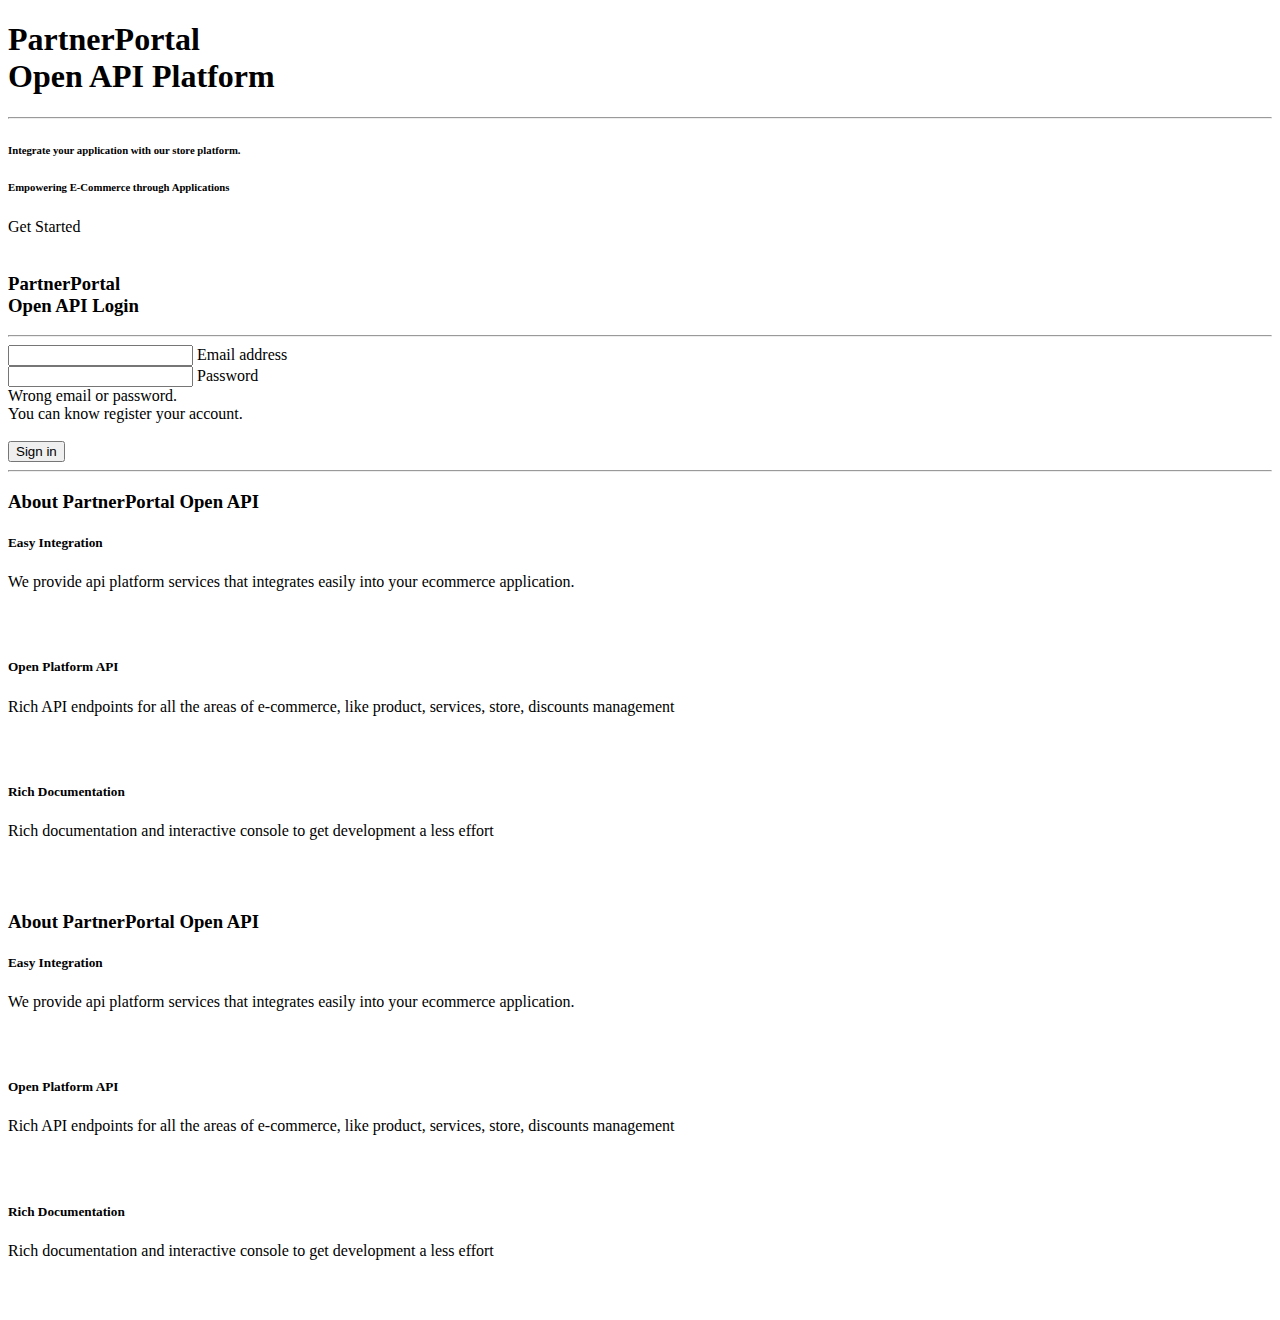
<file: portal/src/main/resources/templates/index.html>
<!DOCTYPE html>
<html lang="en"
      xmlns:th="http://www.thymeleaf.org"
      xmlns:layout="http://www.ultraq.net.nz/thymeleaf/layout"
      layout:decorate="~{common/template}"
      xmlns:sec="http://www.thymeleaf.org/extras/spring-security">
    <head>
        <title>Home</title>
    </head>
    <body>
    	<th:block layout:fragment="content">
		<!-- Full Page Intro -->
		  <div class="view full-page-intro" style="background-image: url('https://mdbootstrap.com/img/Photos/Others/images/78.jpg'); background-repeat: no-repeat; background-size: cover;">
		
		    <!-- Mask & flexbox options-->
		    <div class="mask rgba-black-light d-flex justify-content-center align-items-center">
		
		      <!-- Content -->
		      <div class="container">
		
		        <!--Grid row-->
		        <div class="row wow fadeIn">
		
		          <!--Grid column-->
		          <div class="col-md-6 mb-4 white-text text-center text-md-left">
		
		            <h1 class="display-4 font-weight-bold">PartnerPortal <br/> Open API Platform</h1>
		
		            <hr class="hr-light">
		
		              <h6>Integrate your application with our store platform.</h6>
		
		              <h6>Empowering E-Commerce through Applications</h6>
		
		            <a target="_blank" th:href="@{/getStarted}" class="btn btn-indigo btn-lg">Get Started
		              <i class="fa fa-graduation-cap ml-2"></i>
		            </a>
		
		          </div>
		          <!--Grid column-->
		
		          <!--Grid column-->
		          <div class="col-md-6 col-xl-5 mb-4">
		          	<img th:src="@{/images/open-platform-api.svg}" sec:authorize="isAuthenticated()" class="img-fluid"/>
					
		            <!--Card-->
		            <div class="card pt-4 pb-3" sec:authorize="isAnonymous()">
		
		              <!--Card content-->
		              <div class="card-body">
		
		                <!-- Form -->
		                <form th:action="@{/}" method="post">
		                  <!-- Heading -->
		                  <h3 class="dark-grey-text text-center">
		                    <strong>PartnerPortal <br> Open API Login</strong>
		                  </h3>
		                  <hr>
		
		                  <div class="md-form mb-5">
		                    <i class="fa fa-envelope prefix grey-text"></i>
		                    <input type="text" name="username"  id="email" class="form-control">
		                    <label for="email">Email address</label>
		                  </div>
		                  
		                  <div class="md-form">
		                    <i class="fa fa-user prefix grey-text"></i>
		                    <input type="password" name="password"  id="password" class="form-control">
		                    <label for="password">Password</label>
		                  </div>
		                  	<div th:if="${param.error != null}" class="red-text text-center" style="display: block;">
                            	Wrong email or password.
                        	</div>
                        	
                        	<div th:if="${param.success != null}" class="green-text text-center"  style="display: block;">
                            	You can know register your account.
                        	</div>
							<br>
		                  <div class="text-center">
		                    <button class="btn btn-indigo">Sign in</button>
		                  </div>
		
		                </form>
		                <!-- Form -->
		
		              </div>
		
		            </div>
		            <!--/.Card-->
		
		          </div>
		          <!--Grid column-->
		
		        </div>
		        <!--Grid row-->
		
		      </div>
		      <!-- Content -->
		
		    </div>
		    <!-- Mask & flexbox options-->
		
		  </div>
		  <!-- Full Page Intro -->
		
		  <!--Main layout-->
		  <main>
		    <div class="container">
		
		      <hr class="my-5">

				<section>

					<h3 class="h3 text-center mb-5">About PartnerPortal Open API</h3>

					<!--Grid row-->
					<div class="row wow fadeIn">

						<!--Grid column-->
						<div class="col-lg-6 col-md-12 px-4">

							<!--First row-->
							<div class="row">
								<div class="col-1 mr-3">
									<i class="fa fa-code fa-2x indigo-text"></i>
								</div>
								<div class="col-10">
									<h5 class="feature-title">Easy Integration</h5>
									<p class="grey-text">We provide api platform services that integrates easily into your ecommerce application.</p>
								</div>
							</div>
							<!--/First row-->

							<div style="height:30px"></div>

							<!--Second row-->
							<div class="row">
								<div class="col-1 mr-3">
									<i class="fa fa-book fa-2x blue-text"></i>
								</div>
								<div class="col-10">
									<h5 class="feature-title">Open Platform API</h5>
									<p class="grey-text">Rich API endpoints for all the areas of e-commerce, like product, services, store, discounts management
									</p>
								</div>
							</div>
							<!--/Second row-->

							<div style="height:30px"></div>

							<!--Third row-->
							<div class="row">
								<div class="col-1 mr-3">
									<i class="fa fa-graduation-cap fa-2x cyan-text"></i>
								</div>
								<div class="col-10">
									<h5 class="feature-title">Rich Documentation</h5>
									<p class="grey-text">Rich documentation and interactive console to get development a less effort</p>
								</div>
							</div>
							<!--/Third row-->

						</div>
						<!--/Grid column-->

						<div class="col-lg-6 col-md-12 px-4 text-center">
							<img th:src="@{/images/open-platform-logo.svg}" width="75%" height="75%" class="img-fluid"/>
						</div>
					</div>
					<!--/Grid row-->
					<br>
				</section> <!--Section: Main features & Quick Start-->
		      <section>
		
		        <h3 class="h3 text-center mb-5">About PartnerPortal Open API</h3>
		
		        <!--Grid row-->
		        <div class="row wow fadeIn">
		
		          <!--Grid column-->
		          <div class="col-lg-6 col-md-12 px-4">
		
		            <!--First row-->
		            <div class="row">
		              <div class="col-1 mr-3">
		                <i class="fa fa-code fa-2x indigo-text"></i>
		              </div>
		              <div class="col-10">
		                <h5 class="feature-title">Easy Integration</h5>
		                <p class="grey-text">We provide api platform services that integrates easily into your ecommerce application.</p>
		              </div>
		            </div>
		            <!--/First row-->
		
		            <div style="height:30px"></div>
		
		            <!--Second row-->
		            <div class="row">
		              <div class="col-1 mr-3">
		                <i class="fa fa-book fa-2x blue-text"></i>
		              </div>
		              <div class="col-10">
		                <h5 class="feature-title">Open Platform API</h5>
		                <p class="grey-text">Rich API endpoints for all the areas of e-commerce, like product, services, store, discounts management
		                </p>
		              </div>
		            </div>
		            <!--/Second row-->
		
		            <div style="height:30px"></div>
		
		            <!--Third row-->
		            <div class="row">
		              <div class="col-1 mr-3">
		                <i class="fa fa-graduation-cap fa-2x cyan-text"></i>
		              </div>
		              <div class="col-10">
		                <h5 class="feature-title">Rich Documentation</h5>
		                <p class="grey-text">Rich documentation and interactive console to get development a less effort</p>
		              </div>
		            </div>
		            <!--/Third row-->
		
		          </div>
		          <!--/Grid column-->
				
				<div class="col-lg-6 col-md-12 px-4 text-center">
					<img th:src="@{/images/open-platform-logo.svg}" width="75%" height="75%" class="img-fluid"/>
					</div>
		        </div>
		        <!--/Grid row-->
				<br>
		      </section>
		      <!--Section: Main features & Quick Start-->
		
		    </div>
		  </main>
		  <!--Main layout-->
  		</th:block>
    </body>

</html>
</file>
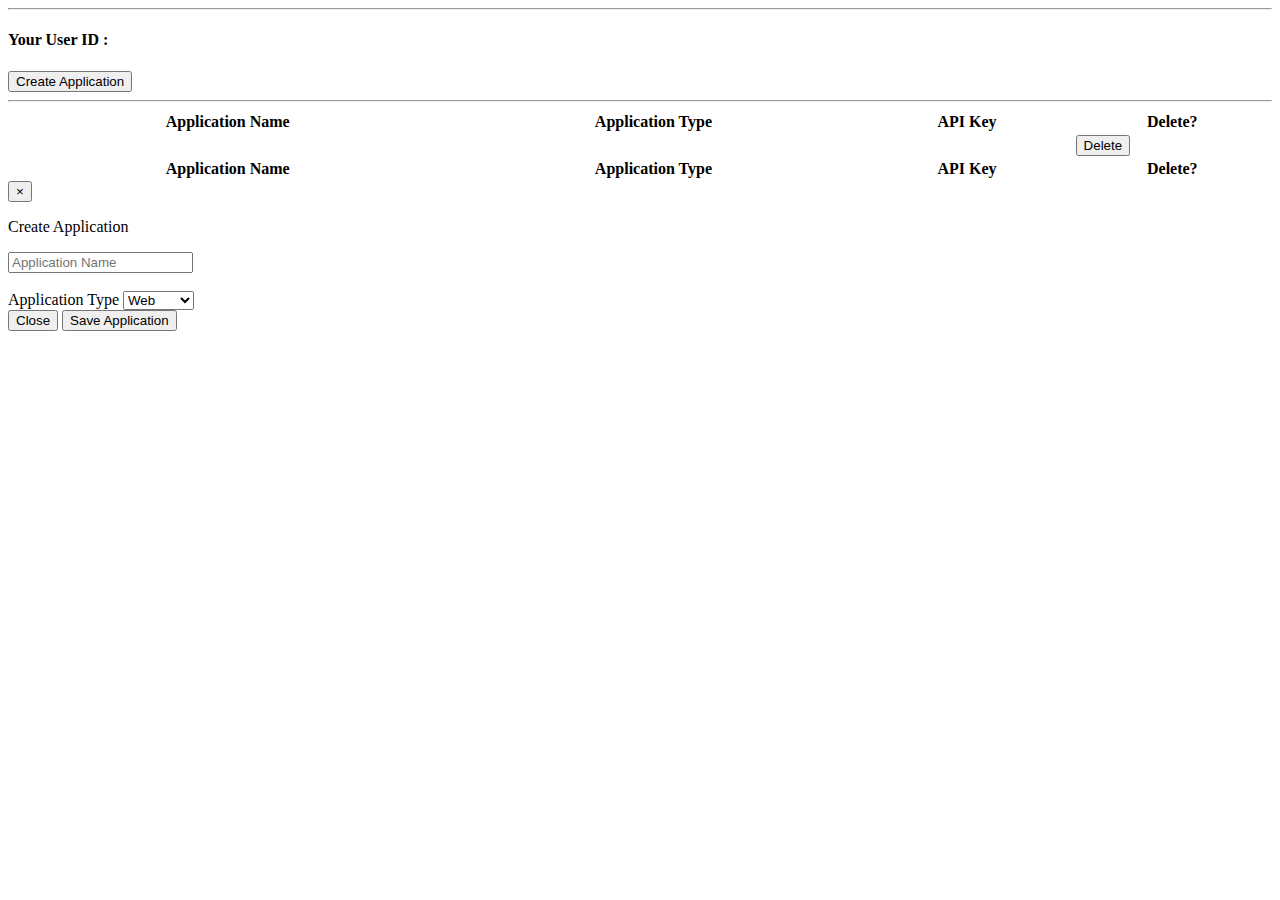
<file: portal/src/main/resources/templates/console.html>
<!DOCTYPE html>
<html lang="en"
      xmlns:th="http://www.thymeleaf.org"
      xmlns:layout="http://www.ultraq.net.nz/thymeleaf/layout"
      layout:decorate="~{common/template}"
      xmlns:sec="http://www.thymeleaf.org/extras/spring-security">
    <head>
        <title>Console</title>
        <link rel="stylesheet" th:href="@{/templates/MDBootstrap/DataTables/css/dataTables.bootstrap4.min.css}">
        <link rel="stylesheet" th:href="@{/templates/MDBootstrap/DataTables/datatables.min.css}">
        <link rel="stylesheet" th:href="@{/templates/MDBootstrap/DataTables/datatables.css}">
    </head>
    <body>
    	<th:block layout:fragment="content">
    	<div class="container">
    	
    	<hr class="my-5">
    	<div class="row">
	    	<div class="col-md-6">
				<h4 class="m-0">Your User ID : <span th:text="${userId}"></span></h4>
	    	</div>
	    	<div class="col-md-6">
		    	<button type="button" class="btn btn-primary pull-right" data-toggle="modal" data-target="#basicExampleModal">
				  Create Application
				</button>
	    	</div>
		
    	</div>
    	<hr>	
    		<table id="example" class="display compact" style="width:100%">
        <thead>
            <tr>
                <th>Application Name</th>
                <th>Application Type</th>
                <th>API Key</th>
                <th>Delete?</th>
            </tr>
        </thead>
        <tbody>
            <tr th:each="app : ${applications}">
                <td th:text="${app.applicationName}"></td>
                <td th:text="${app.applicationType}"></td>
                <td th:text="${app.applicationKey}"></td>
                <td>
					<form th:action="@{'/delete-application/'+${app.applicationId}}" method="post">
						<button type="submit" class="btn btn-sm btn-danger" ripple-radius>Delete</button>
					</form>
				</td>
            </tr>
        </tbody>
        <tfoot>
            <tr>
                <th>Application Name</th>
                <th>Application Type</th>
                <th>API Key</th>
                <th>Delete?</th>
            </tr>
        </tfoot>
    </table>
    </div>
    
<div class="modal fade" id="basicExampleModal" tabindex="-1" role="dialog" aria-labelledby="exampleModalLabel" aria-hidden="true">
              <form th:action="@{/console}" method="post" th:object="${application}" class="text-center border border-light p-5">
  
  <div class="modal-dialog" role="document">
    <div class="modal-content">
    
      <div class="modal-header">
        <button type="button" class="close" data-dismiss="modal" aria-label="Close">
          <span aria-hidden="true">&times;</span>
        </button>
      </div>
      <div class="modal-body">
		
		    		<p class="h4 mb-4">Create Application</p>
		
		    <!-- Name -->
		    <input type="text" th:field="*{applicationName}" class="form-control" placeholder="Application Name">
		    <small style="color: red" th:if="${#fields.hasErrors('applicationName')}"  th:errors="*{applicationName}"></small>
			<br><br>
		    <!-- Subject -->
		    <label>Application Type</label>
		    <select class="browser-default custom-select mb-4" th:field="*{applicationType}">
		        <option value="WEB" selected>Web</option>
		        <option value="DESKTOP">Desktop</option>
		        <option value="MOBILE">Mobile</option>
		    </select>
		
		    <!-- Send button -->
		    
		
		
      </div>
      <div class="modal-footer">
        <button type="button" class="btn btn-secondary" data-dismiss="modal">Close</button>
        <button class="btn btn-info" type="submit">Save Application</button>
      </div>
      
    </div>
  </div>
  </form>
</div>
		
  		</th:block>
    </body>

</html>
</file>
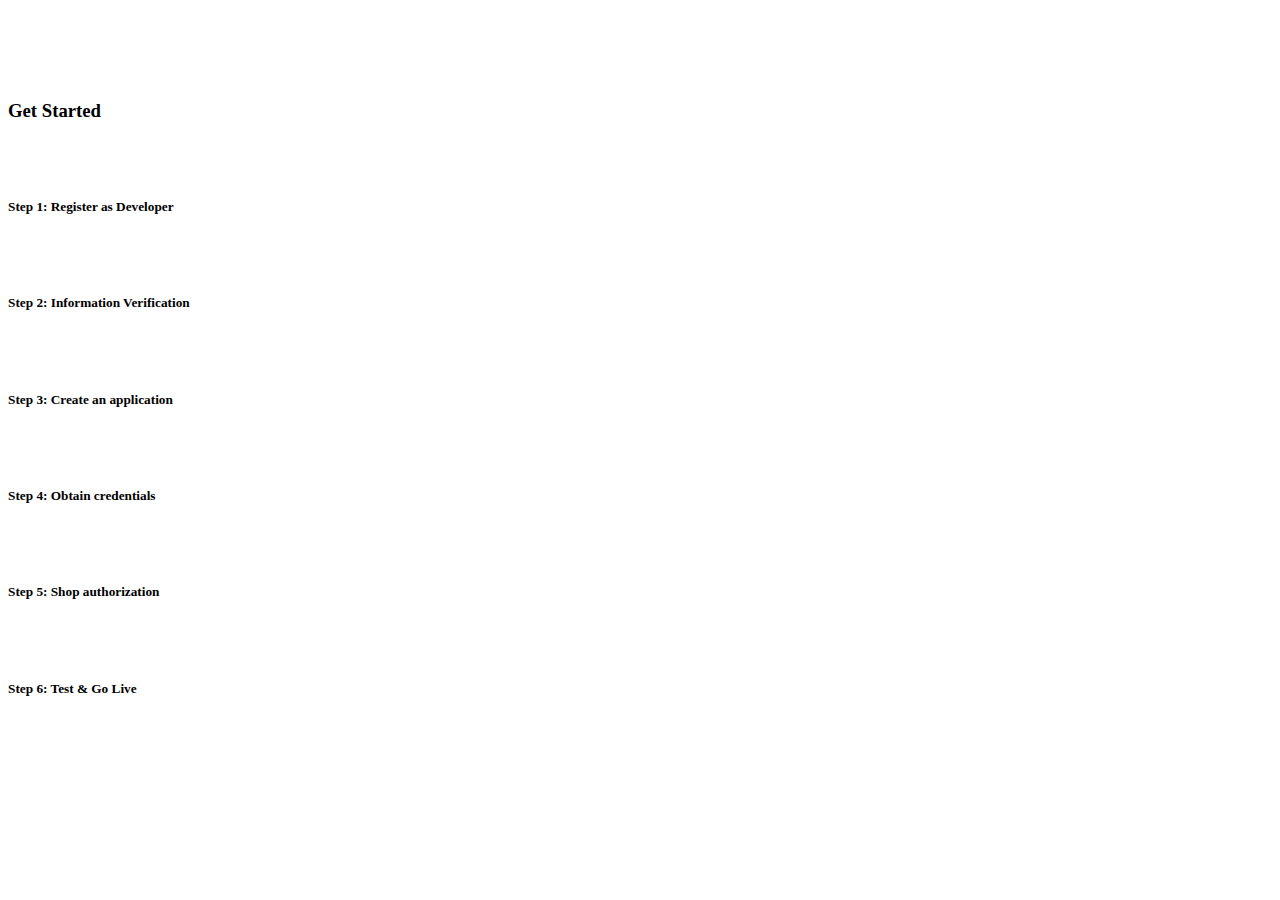
<file: portal/src/main/resources/templates/getStarted.html>
<!DOCTYPE html>
<html lang="en"
      xmlns:th="http://www.thymeleaf.org"
      xmlns:layout="http://www.ultraq.net.nz/thymeleaf/layout"
      layout:decorate="~{common/template}">
<head>
    <title>Get Started - PartnerPortal</title>
</head>

<body>
<th:block layout:fragment="content">
    <main>
        <div class="container" >
            <section>
                <h3 class="h3 text-center mb-5" style="margin-top: 100px;">Get Started</h3>

                <img th:src="@{/images/steps.jpg}" /><br><br>

                <h5>Step 1: Register as Developer</h5><br><br>

                <h5>Step 2: Information Verification</h5><br><br>

                <h5>Step 3: Create an application</h5><br><br>

                <h5>Step 4: Obtain credentials</h5><br><br>

                <h5>Step 5: Shop authorization</h5><br><br>

                <h5>Step 6: Test & Go Live</h5><br><br>

            </section>
        </div>
    </main>
</th:block>
</body>

</html>
</file>
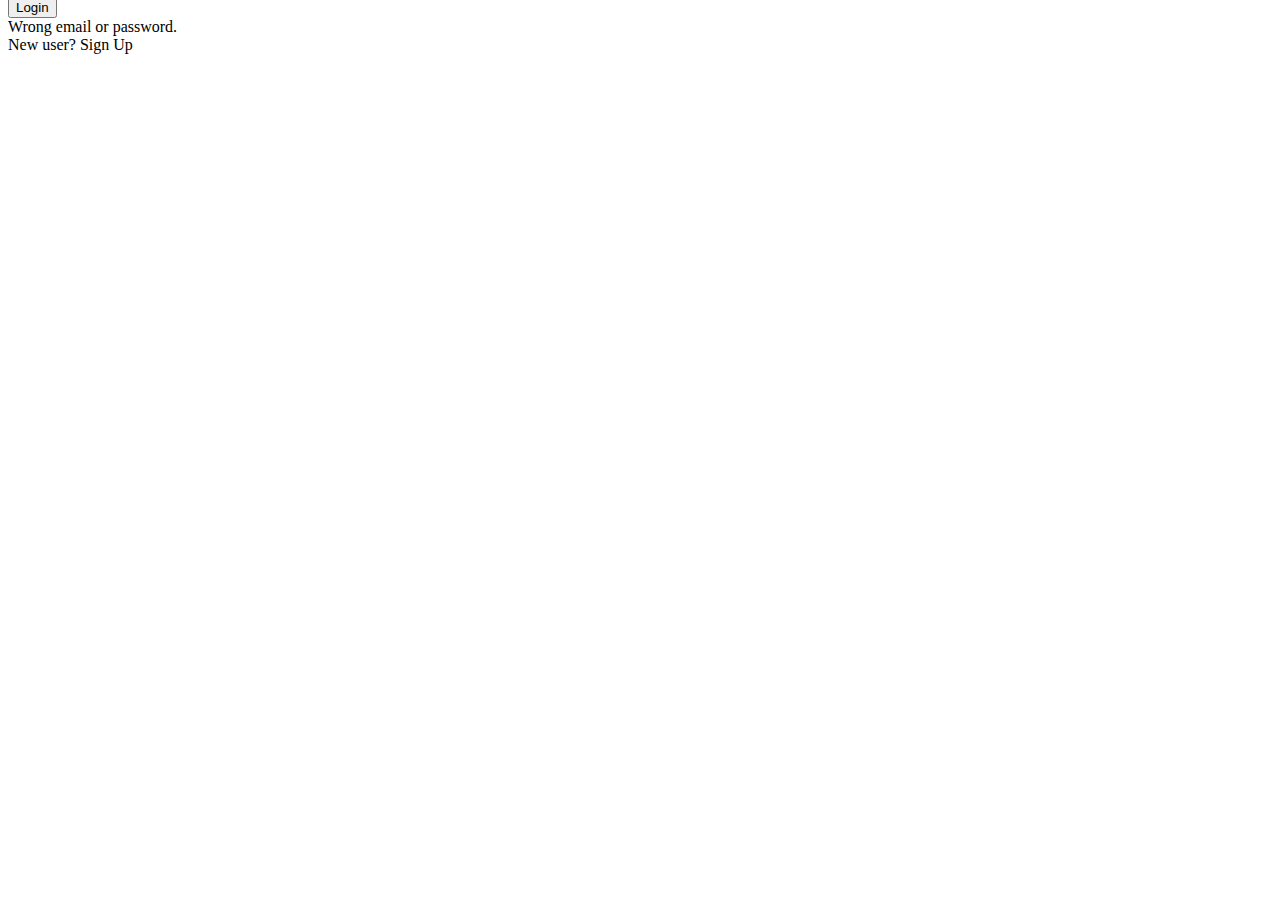
<file: portal/src/main/resources/templates/login.html>
<!DOCTYPE html>
<html lang="en"
      xmlns:th="http://www.thymeleaf.org">
    <head>

        <meta charset="utf-8" />
        <meta http-equiv="X-UA-Compatible" content="IE=edge,chrome=1" />
        <meta name="viewport" content="width=device-width, initial-scale=1.0, maximum-scale=1.0">

        <title>Login</title>

        <th:block th:include="common/css :: cssFiles" />

        <style type="text/css">
            body {
                background-color: white;
            }
            body > .grid {
                height: 100%;
            }
            .image {
                margin-top: -100px;
            }
            .column {
                max-width: 450px;
            }
        </style>
    </head>
    <body>
            <div class="ui middle aligned center aligned grid">
                <div class="column">
                    <h2 class="ui teal image header">
                        <img th:src="@{/templates/SemanticUI/components/assets/images/logo.png}" class="image" style="margin-bottom: 20px;">
                        PartnerPortal Open API login
                    </h2>
                    <form th:action="@{/login}" method="post" class="ui large form">
                        <div class="ui stacked segment">
                            <div class="field">
                                <div class="ui left icon input">
                                    <i class="user icon"></i>
                                    <input type="text" name="username" placeholder="E-mail address" required>
                                </div>
                            </div>
                            <div class="field">
                                <div class="ui left icon input">
                                    <i class="lock icon"></i>
                                    <input type="password" name="password" placeholder="Password" required>
                                </div>
                            </div>
                            <button type="submit" class="ui fluid large primary button submit">Login</button>
                        </div>

                        <div th:if="${param.error != null}" class="ui error message" style="display: block;">
                            Wrong email or password.
                        </div>

                        <div class="ui error message"></div>

                    </form>

                    <div class="ui message">
                        New user? <a th:href="@{/signUp}">Sign Up</a>
                    </div>
                </div>
            </div>
            <th:block th:include="common/js :: javascriptFiles" />

    </body>

</html>
</file>
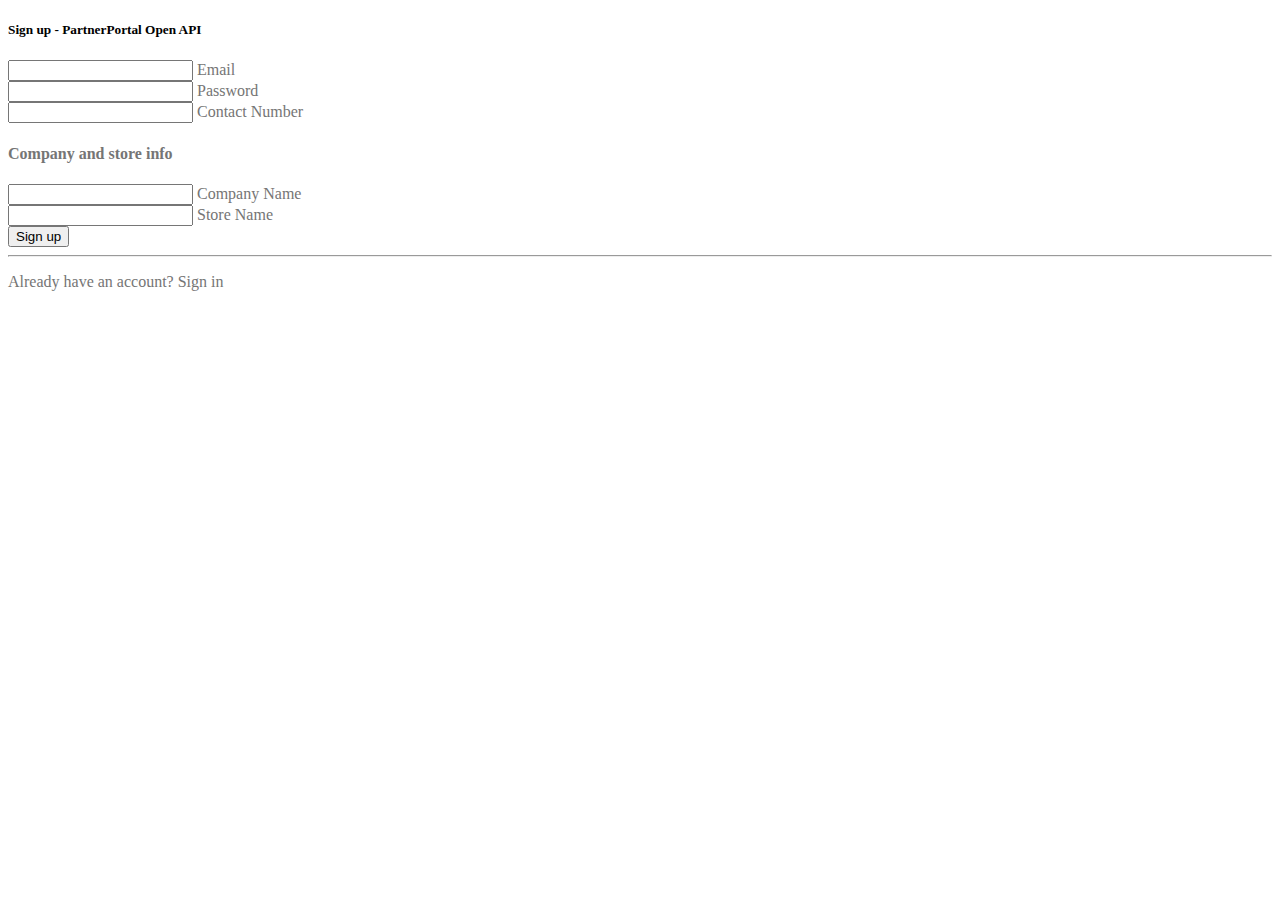
<file: portal/src/main/resources/templates/signUp.html>
<!DOCTYPE html>
<html lang="en"
      xmlns:th="http://www.thymeleaf.org">
    <head>
    	<meta charset="utf-8">
  		<meta name="viewport" content="width=device-width, initial-scale=1, shrink-to-fit=no">
  		<meta http-equiv="x-ua-compatible" content="ie=edge">
        <title>Sign up - PartnerPortal Open API</title>
        <th:block th:include="common/css :: cssFiles" />
    </head>
    <body>
            
		<!-- Material form register -->
		<div class="container mt-5 d-flex justify-content-center">
			<div class="card h-50">
			
			    <h5 class="card-header info-color white-text text-center py-4">
			        <strong>Sign up - PartnerPortal Open API</strong>
			    </h5>
			
			    <!--Card content-->
			    <div class="card-body px-lg-5 pt-0">
			
			        <!-- Form -->
			        <form class="text-center" th:action="@{/signUp}" method="post" th:object="${apiConsumer}"  style="color: #757575;">
			
			            <div class="form-row">
			                <div class="col">
			                    <!-- First name -->
			                    <div class="md-form">
			                        <input type="email" th:field="*{username}" id="email" class="form-control">
			                        <label for="email">Email</label>
			                        <small style="color: red"
                                       th:if="${#fields.hasErrors('username')}" th:errors="*{username}"></small>
			                    </div>
			                </div>
			                <div class="col">
			                    <!-- Last name -->
			                    <div class="md-form">
			                        <input type="password" th:field="*{password}" id="password" class="form-control">
			                        <label for="password">Password</label>
			                        <small style="color: red"
                                       th:if="${#fields.hasErrors('password')}" th:errors="*{password}"></small>
			                    </div>
			                </div>
			            </div>
			
			            <!-- E-mail -->
			            <div class="md-form mt-0">
			                <input type="text" id="contactNumber"  th:field="*{contactDetails.contactNo}" class="form-control">
			                <label for="contactNumber">Contact Number</label>
			                <small style="color: red"
                                       th:if="${#fields.hasErrors('contactDetails.contactNo')}" th:errors="*{contactDetails.contactNo}"></small>
			            </div>
						<h4>Company and store info</h4>
			            <!-- Company Name -->
			            <div class="md-form">
			                <input type="text" id="companyName" class="form-control" th:field="*{companyDetails.companyName}" aria-describedby="materialRegisterFormPasswordHelpBlock">
			                <label for="companyName">Company Name</label>
			                <small style="color: red"
                                       th:if="${#fields.hasErrors('companyDetails.companyName')}" th:errors="*{companyDetails.companyName}"></small>
			            </div>
			
			            <!-- Phone number -->
			            <div class="md-form">
			                <input type="text" id="storeName" class="form-control" th:field="*{store.storeName}" aria-describedby="materialRegisterFormPhoneHelpBlock">
			                <label for="storeName">Store Name</label>
			                <small style="color: red"
                                       th:if="${#fields.hasErrors('store.storeName')}" th:errors="*{store.storeName}"></small>
			            </div>

                        <div th:if="${error != null}" class="red-text" style="display: block;">
                            <span th:text="${error}"></span>
                        </div>
			
			            <!-- Sign up button -->
			            <button class="btn btn-outline-info btn-rounded btn-block my-4 waves-effect z-depth-0" type="submit">Sign up</button>

			            <hr>
			
			            <!-- Terms of service -->
			            <p>Already have an account? <a th:href="@{/}">Sign in</a></p>
			
			        </form>
			        <!-- Form -->
			
			    </div>
			
			</div>
		</div>
			<!-- Material form register -->
        <th:block th:include="common/js :: javascriptFiles" />
    </body>

</html>
</file>
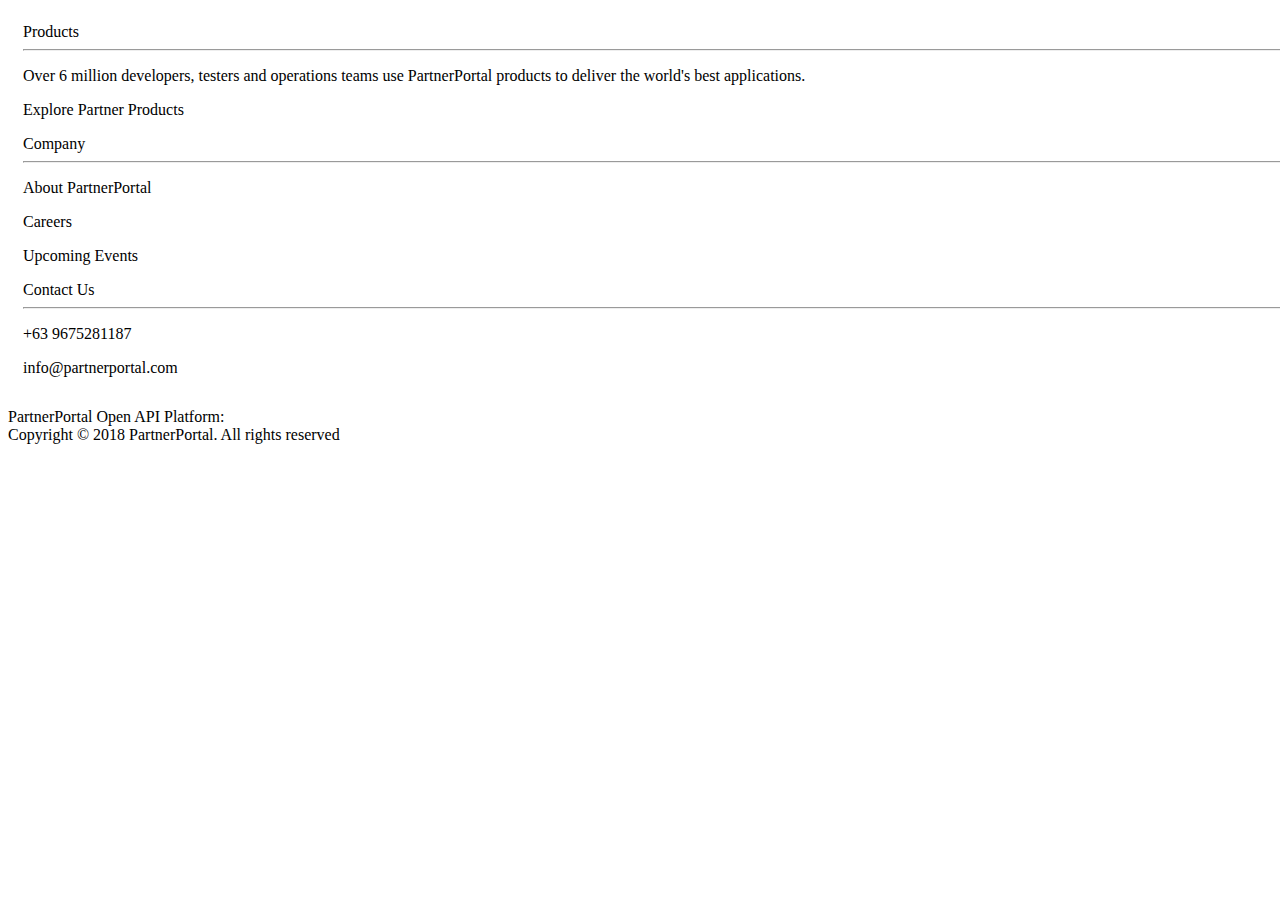
<file: portal/src/main/resources/templates/common/footer.html>
<html xmlns:th="http://www.thymeleaf.org">
	<body>
		<th:block th:fragment="footer">
			<footer class="page-footer text-center font-small mt-4 wow fadeIn">
				<div class="row" style="width: 100%; padding: 15px;">
					<div class="col-12 col-md-4">
						<div class="footer_group">
							<div class="h5">Products</div>
							<hr width="100%" style="background-color: white;" />

							<p>Over 6 million developers, testers and operations teams use PartnerPortal products to deliver the world's best applications.</p>
							<p><a class="explore_products" th:href="@{/}">Explore Partner Products</a></p>
						</div>
					</div>

					<div class="col-12 col-md-4">
						<div class="footer_group">
							<div class="h5">Company</div>
							<hr width="100%" style="background-color: white;" />

							<p class="contact_details">About PartnerPortal</p>
							<p class="contact_phone"><a th:href="@{/}">Careers</a></p>
							<p class="contact_email"><a th:href="@{/}">Upcoming Events</a></p>
						</div>
					</div>

					<div class="col-12 col-md-4">
						<div class="footer_group">
							<div class="h5">Contact Us</div>
							<hr width="100%" style="background-color: white;" />

							<p class="contact_phone"><a th:href="@{/}">+63 9675281187</a></p>
							<p class="contact_email"><a th:href="@{/}">info@partnerportal.com</a></p>
						</div>
					</div>
				</div>

			    <div class="footer-copyright py-3">
			      	PartnerPortal Open API Platform: <br>
			      <a th:href="@{/}" target="_blank"> Copyright &copy; 2018 PartnerPortal. All rights reserved </a>
			    </div>
			  </footer>
  	</th:block>
  </body>
</html>
</file>
